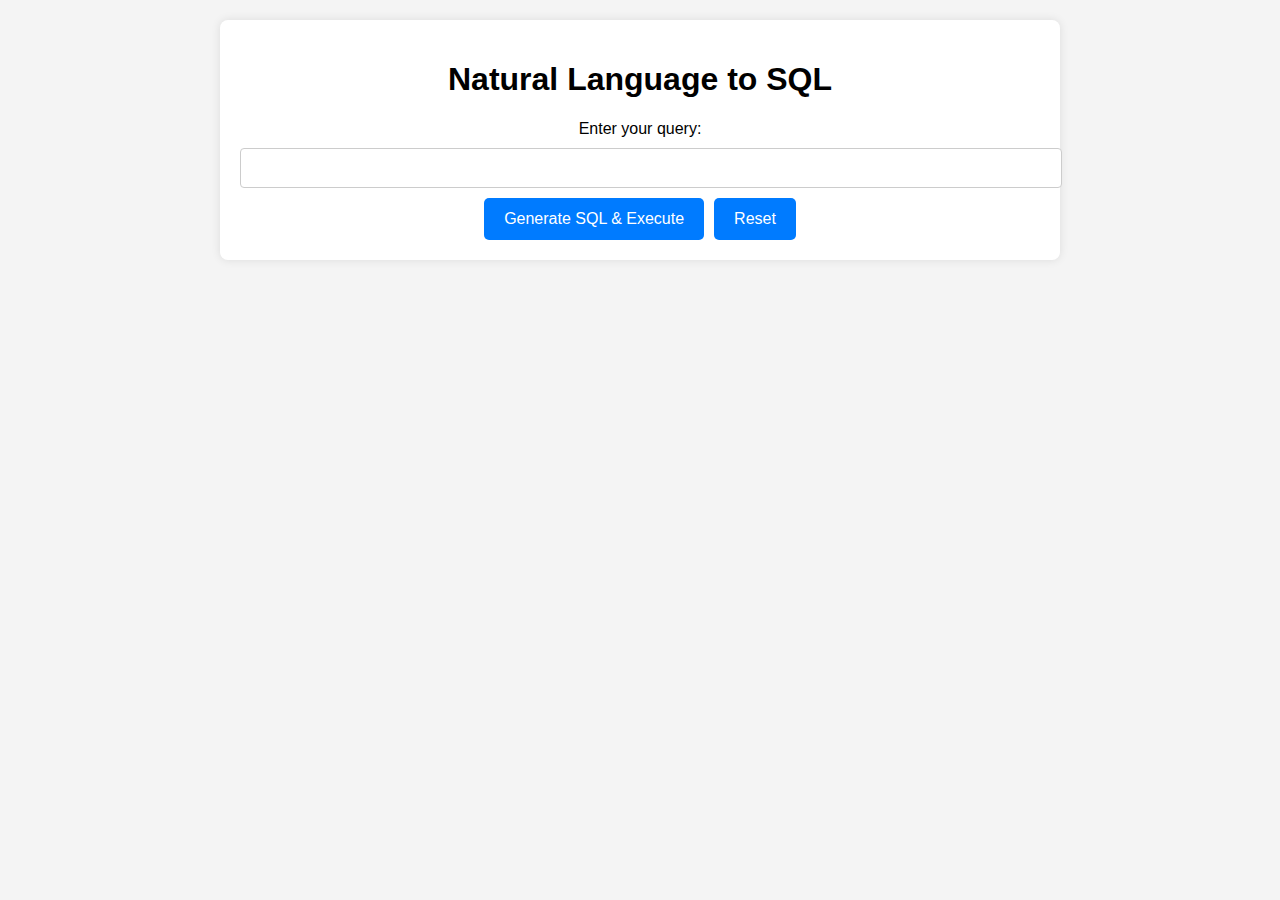
<file: templates/index.html>
<!DOCTYPE html>
<html lang="en">
<head>
    <meta charset="UTF-8">
    <meta name="viewport" content="width=device-width, initial-scale=1.0">
    <title>Query Interface</title>
    <link rel="stylesheet" href="/static/styles.css">
</head>
<body>
    <div class="container">
        <h1>Natural Language to SQL</h1>
        <form action="/execute-query" method="post">
            <label for="user_query">Enter your query:</label>
            <input type="text" id="user_query" name="user_query" required>
            
            <div class="button-group">
                <button type="submit">Generate SQL & Execute</button>
                <button type="button" id="resetBtn">Reset</button>
            </div>
        </form>
    </div>

    <script>
        document.getElementById("resetBtn").addEventListener("click", function () {
            document.getElementById("user_query").value = "";
        });
    </script>
</body>
</html>
</file>
<file: static/styles.css>
body {
    font-family: Arial, sans-serif;
    background-color: #f4f4f4;
    text-align: center;
    margin: 0;
    padding: 20px;
}

.container {
    background: white;
    padding: 20px;
    max-width: 800px;
    margin: auto;
    box-shadow: 0 0 10px rgba(0, 0, 0, 0.1);
    border-radius: 8px;
}

/* Scrollable SQL Query Box */
.scrollable-box {
    max-height: 150px;
    overflow-y: auto;
    border: 1px solid #ccc;
    padding: 10px;
    border-radius: 5px;
    background-color: #f9f9f9;
    text-align: left;
}

/* Scrollable Data Table */
.table-wrapper {
    max-height: 300px;
    overflow-y: auto;
    overflow-x: auto;
    margin-top: 10px;
    border: 1px solid #ddd;
    border-radius: 5px;
}

/* Styling for Table */
table {
    width: 100%;
    border-collapse: collapse;
    background: white;
}

th, td {
    border: 1px solid #ddd;
    padding: 12px;
    text-align: left;
    font-size: 14px;
}

th {
    background-color: #007bff;
    color: white;
}

input[type="text"], textarea {
    width: 100%;
    padding: 10px;
    margin-top: 10px;
    border: 1px solid #ccc;
    border-radius: 4px;
    font-size: 16px;
}

textarea {
    height: 100px;
    resize: none;
    background-color: #f9f9f9;
}

.button-group {
    display: flex;
    justify-content: center;
    gap: 10px;
    margin-top: 10px;
}

button {
    background-color: #007bff;
    color: white;
    border: none;
    padding: 12px 20px;
    cursor: pointer;
    border-radius: 5px;
    font-size: 16px;
}

button:hover {
    background-color: #0056b3;
}

.error {
    color: red;
    font-weight: bold;
    margin-top: 10px;
}

.review {
    margin-top: 20px;
    font-style: italic;
    color: gray;
}

/* Comment Section */
.comment-section {
    margin-top: 20px;
    padding: 15px;
    border-top: 1px solid #ddd;
}

.comment-section h3 {
    margin-bottom: 10px;
    font-size: 18px;
}

.comment-section textarea {
    height: 80px;
}

.comment-section button {
    margin-top: 10px;
    background-color: #28a745;
}

.comment-section button:hover {
    background-color: #218838;
}
</file>
